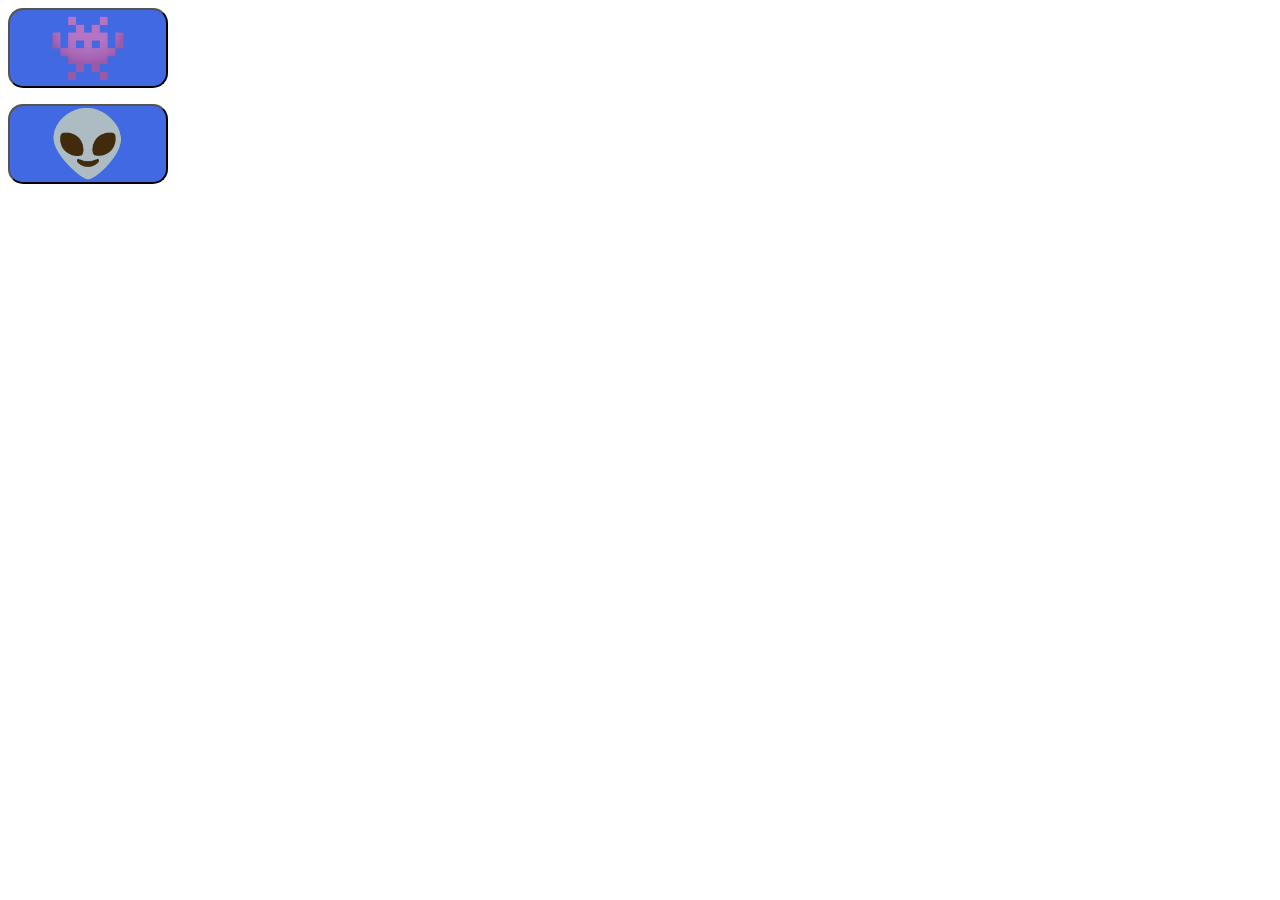
<file: demo1/index.html>
<!DOCTYPE html>
<html lang="en">

<head>
  <meta charset="UTF-8">
  <meta name="viewport" content="width=device-width, initial-scale=1.0">
  <meta http-equiv="X-UA-Compatible" content="ie=edge">
  <script src="http://code.jquery.com/jquery-3.3.1.min.js" integrity="sha256-FgpCb/KJQlLNfOu91ta32o/NMZxltwRo8QtmkMRdAu8="
    crossorigin="anonymous"></script>
  <script src="./app.js"></script>
  <link rel="stylesheet" href="./styles.css">
  <title>jQuery Demo</title>
</head>

<body>
  <section class="alien-section">
    <div>
      <button class="alien-btn">&#x1F47E;</button>
    </div>
    <div>
      <p class="talk"></p>
    </div>
  </section>
  
  <section class="alien-section">
    <div>
      <button class="alien-btn">&#x1F47D;</button>
    </div>
    <div>
      <p class="talk"></p>
    </div>
  </section>
  
</body>

</html>
</file>
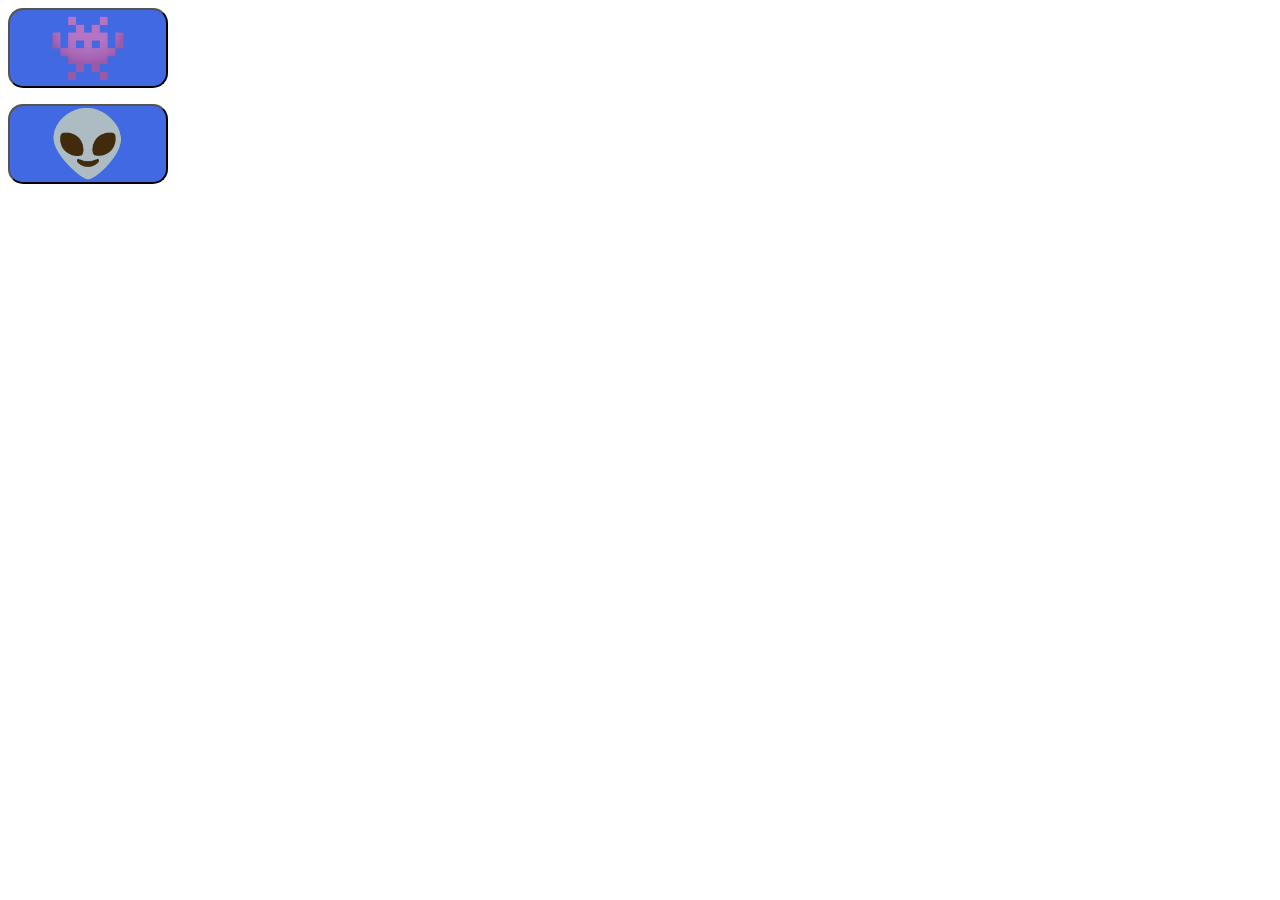
<file: demo1-solution/aliens.html>
<!DOCTYPE html>
<html lang="en">

<head>
  <meta charset="UTF-8">
  <meta name="viewport" content="width=device-width, initial-scale=1.0">
  <meta http-equiv="X-UA-Compatible" content="ie=edge">
  <script src="http://code.jquery.com/jquery-3.3.1.min.js" integrity="sha256-FgpCb/KJQlLNfOu91ta32o/NMZxltwRo8QtmkMRdAu8="
    crossorigin="anonymous"></script>
  <script src="./aliens.js"></script>
  <link rel="stylesheet" href="./styles.css">
  <title>jQuery Demo</title>
</head>

<body>
  <section class="alien-section">
    <div>
      <button class="alien-btn">&#x1F47E;</button>
    </div>
    <div>
      <p class="talk"></p>
    </div>
  </section>
  
  <section class="alien-section">
    <div>
      <button class="alien-btn">&#x1F47D;</button>
    </div>
    <div>
      <p class="talk"></p>
    </div>
  </section>
  
</body>

</html>
</file>
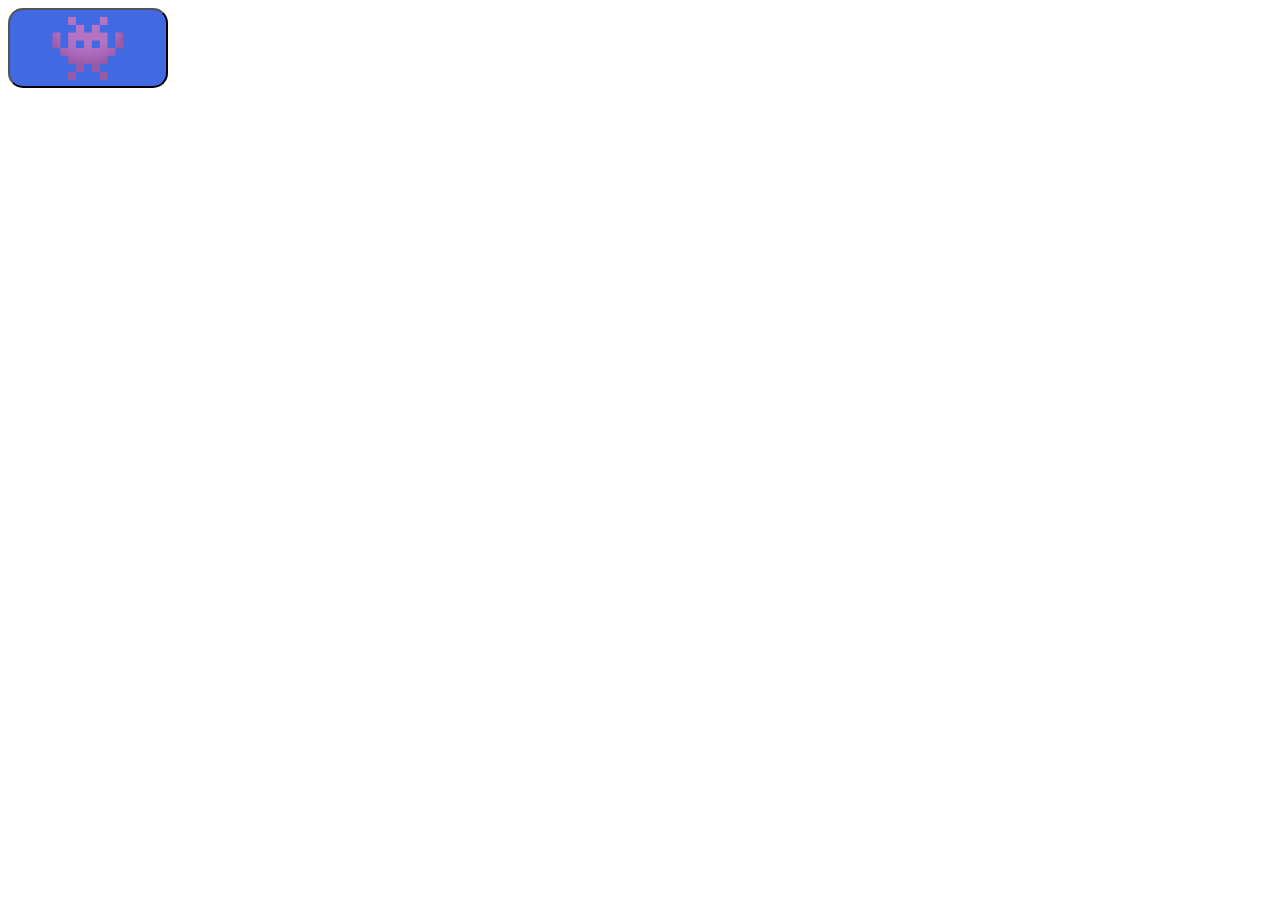
<file: demo1/aliens.html>
<!DOCTYPE html>
<html lang="en">
  <head>
    <meta charset="UTF-8">
    <meta name="viewport" content="width=device-width, initial-scale=1.0">
    <meta http-equiv="X-UA-Compatible" content="ie=edge">

    <script src="http://code.jquery.com/jquery-3.3.1.min.js" integrity="sha256-FgpCb/KJQlLNfOu91ta32o/NMZxltwRo8QtmkMRdAu8="
      crossorigin="anonymous"></script>
    <script src="./aliens.js"></script>
    <link rel="stylesheet" href="./styles.css">

    <title>jQuery Demo</title>
  </head>

  <body>
    <section class="alien-section">
      <div>
        <button class="alien-btn">&#x1F47E;</button>
      </div>
      <div>
        <p class="talk"></p>
      </div>
    </section>
  </body>
</html>
</file>
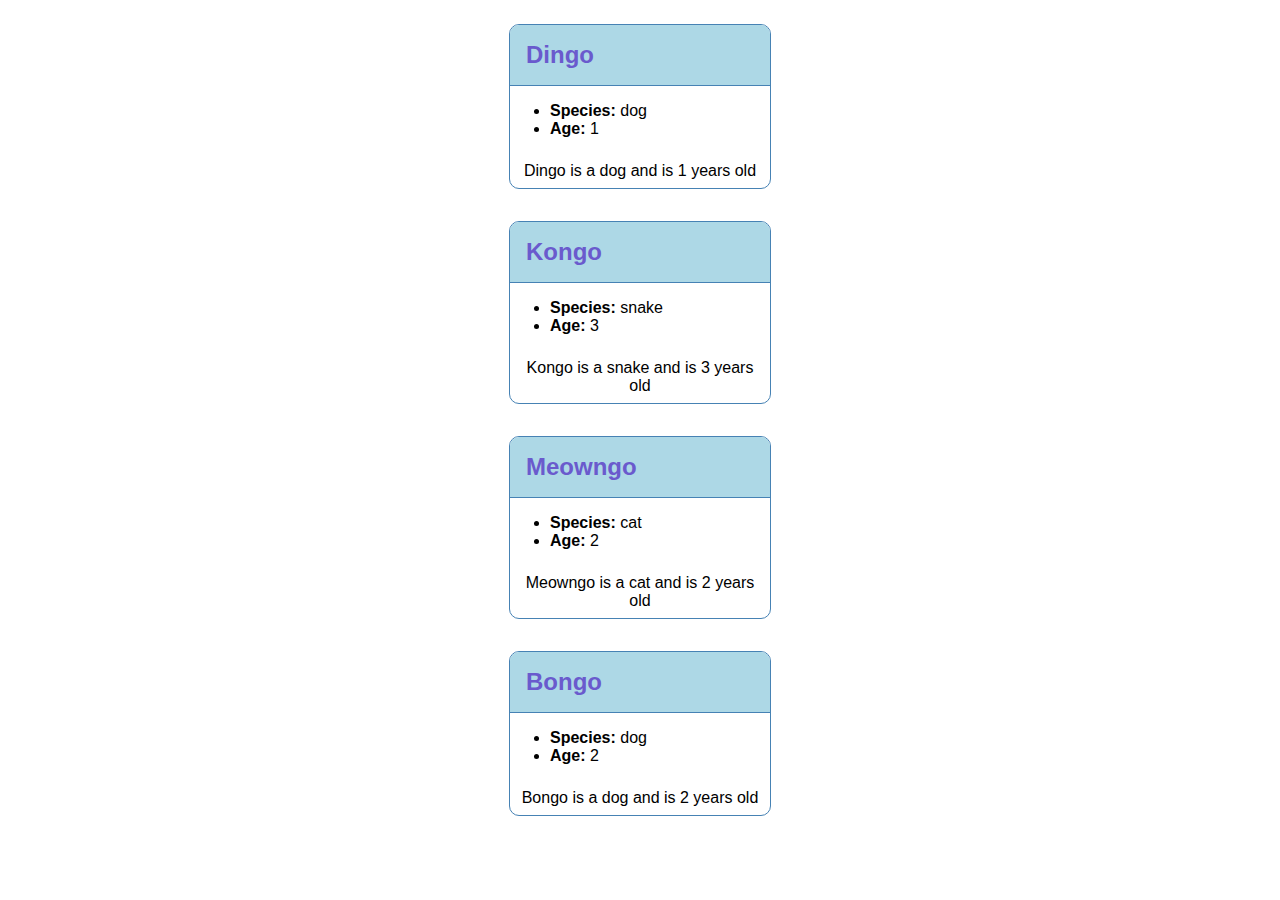
<file: demo2-solution/pets.html>
<!DOCTYPE html>
<html lang="en">
<head>
  <meta charset="UTF-8">
  <meta name="viewport" content="width=device-width, initial-scale=1.0">
  <meta http-equiv="X-UA-Compatible" content="ie=edge">
  <link rel="stylesheet" href="./styles.css">
  <script src="http://code.jquery.com/jquery-3.3.1.min.js" integrity="sha256-FgpCb/KJQlLNfOu91ta32o/NMZxltwRo8QtmkMRdAu8="
  crossorigin="anonymous"></script>
  <script src="./pets.js"></script>
  <title>Pets: Element creation</title>
</head>
<body>

  <section class="pets-container"></section>
  
</body>
</html>
</file>
<file: demo1/styles.css>
.alien-btn {
  width: 160px;
  height: 80px;
  border-radius: 15px;
  background-color: royalblue;
  font-size: 4em;
  color: limegreen;
}
</file>
<file: demo1-solution/styles.css>
.alien-btn {
  width: 160px;
  height: 80px;
  border-radius: 15px;
  background-color: royalblue;
  font-size: 4em;
  color: limegreen;
}
</file>
<file: demo2-solution/styles.css>
body {
  font-family: Arial, Helvetica, sans-serif;
}

.pets-container {
  display: flex;
  flex-direction: column;
  align-items: center;
}

article {
  border: 1px solid steelblue;
  margin: 1rem; 
  border-radius: 10px;
  overflow: hidden;
  width: 260px;
  
}

article header, article h2 {
  color: slateblue;
  padding: 0.5rem;
  margin: 0;
  background-color: lightblue;
  border-bottom: 1px solid steelblue;
}

article h2 {
  border: 0;
}

article span {
  font-weight: bold;
}

article footer {
  padding: 0.5rem;
  text-align: center;
}
</file>
